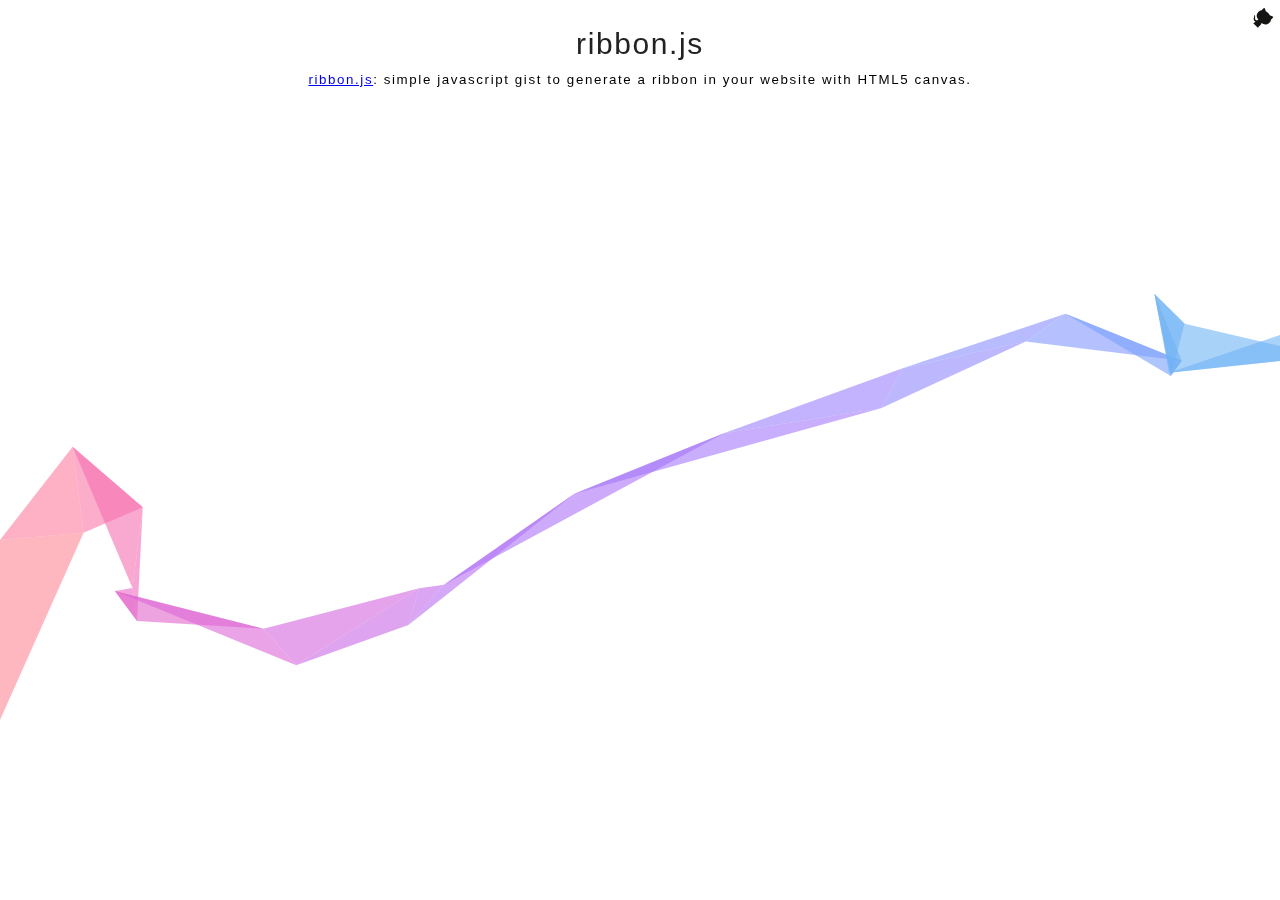
<file: plugins/ribbon.js/demo/index.html>
<!DOCTYPE html>
<html>

<head>
  <meta charset="utf-8">
  <meta http-equiv="X-UA-Compatible" content="IE=edge,chrome=1">
  <title>ribbon.js: Simple javascript gist to generate a ribbon in your website with HTML5 canvas.</title>
  <meta name="generator" content="hexo-theme-yilia-plus">
  <style type="text/css">
    * {
      font-family: Merriweather, Arial, sans-serif;
      letter-spacing: 0.1rem;
    }

    .content {
      text-align: center;
      padding: 10px 0px 20px;
    }

    .title {
      color: rgb(34, 34, 34);
      display: block;
      font-size: 30px;
      font-weight: 300;
      height: 32px;
      letter-spacing: 0.1rem;
      line-height: 52.5px;
      margin-bottom: 20px;
      margin-top: 0px;
      text-align: center;
    }

  </style>
</head>

<body>
  <div class="content">
    <h4 class="title">ribbon.js</h4>
    <small><a href="https://github.com/hustcc/ribbon.js" target="_blank" rel="noopener">ribbon.js</a>: simple javascript gist to generate a ribbon in
      your website with HTML5 canvas.</small>
  </div>

  <script async type="text/javascript" size="90" alpha="0.6" zIndex="0" src="../ribbon.min.js"></script>
  <a target="_blank" href="https://github.com/hustcc/ribbon.js" class="github-corner" aria-label="ribbon.js"><svg
      width="50" height="50" viewBox="0 0 250 250"
      style="z-index:9999;fill:#fff; color:#151513; position: absolute; top: 0; border: 0; right: 0;"
      aria-hidden="true">
      <path d="M0,0 L115,115 L130,115 L142,142 L250,250 L250,0 Z"></path>
      <path
        d="M128.3,109.0 C113.8,99.7 119.0,89.6 119.0,89.6 C122.0,82.7 120.5,78.6 120.5,78.6 C119.2,72.0 123.4,76.3 123.4,76.3 C127.3,80.9 125.5,87.3 125.5,87.3 C122.9,97.6 130.6,101.9 134.4,103.2"
        fill="currentColor" style="transform-origin: 130px 106px;" class="octo-arm"></path>
      <path
        d="M115.0,115.0 C114.9,115.1 118.7,116.5 119.8,115.4 L133.7,101.6 C136.9,99.2 139.9,98.4 142.2,98.6 C133.8,88.0 127.5,74.4 143.8,58.0 C148.5,53.4 154.0,51.2 159.7,51.0 C160.3,49.4 163.2,43.6 171.4,40.1 C171.4,40.1 176.1,42.5 178.8,56.2 C183.1,58.6 187.2,61.8 190.9,65.4 C194.5,69.0 197.7,73.2 200.1,77.6 C213.8,80.2 216.3,84.9 216.3,84.9 C212.7,93.1 206.9,96.0 205.4,96.6 C205.1,102.4 203.0,107.8 198.3,112.5 C181.9,128.9 168.3,122.5 157.7,114.1 C157.9,116.9 156.7,120.9 152.7,124.9 L141.0,136.5 C139.8,137.7 141.6,141.9 141.8,141.8 Z"
        fill="currentColor" class="octo-body"></path>
    </svg></a>
</body>

</html>
</file>
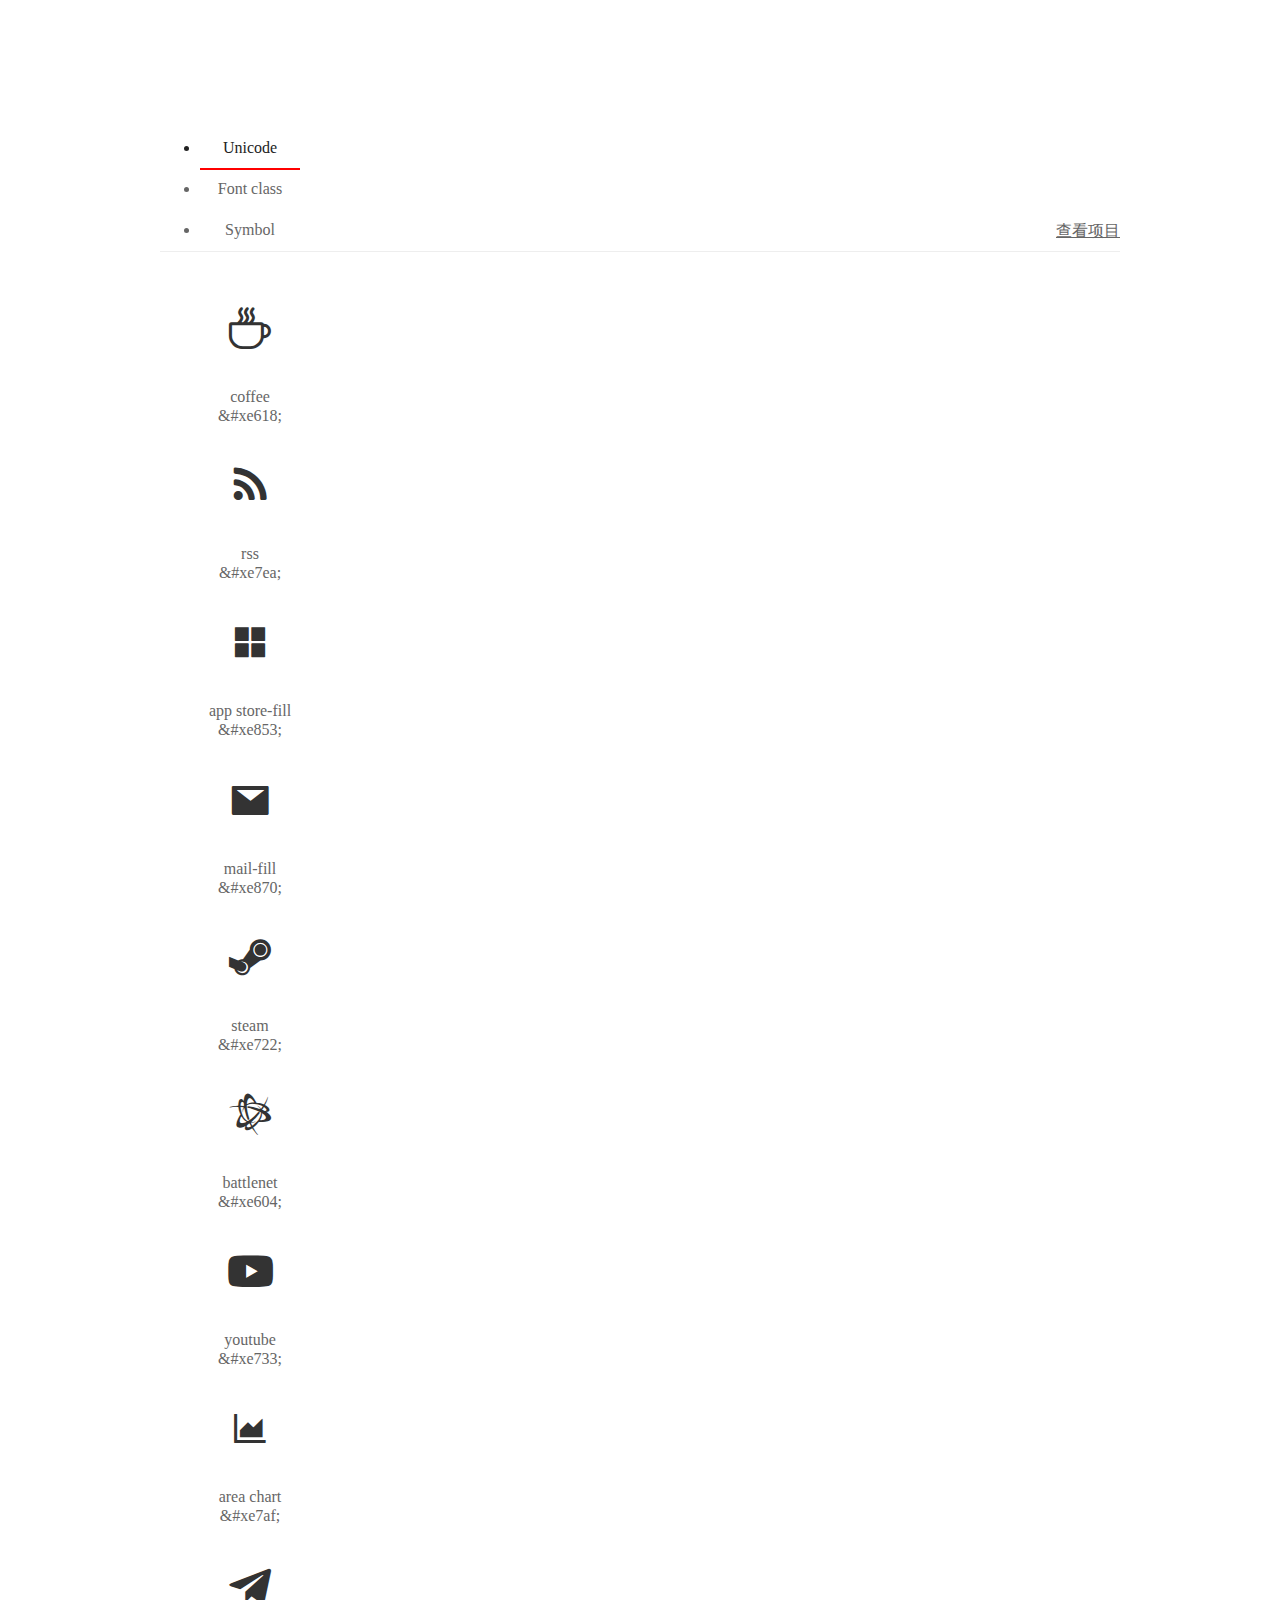
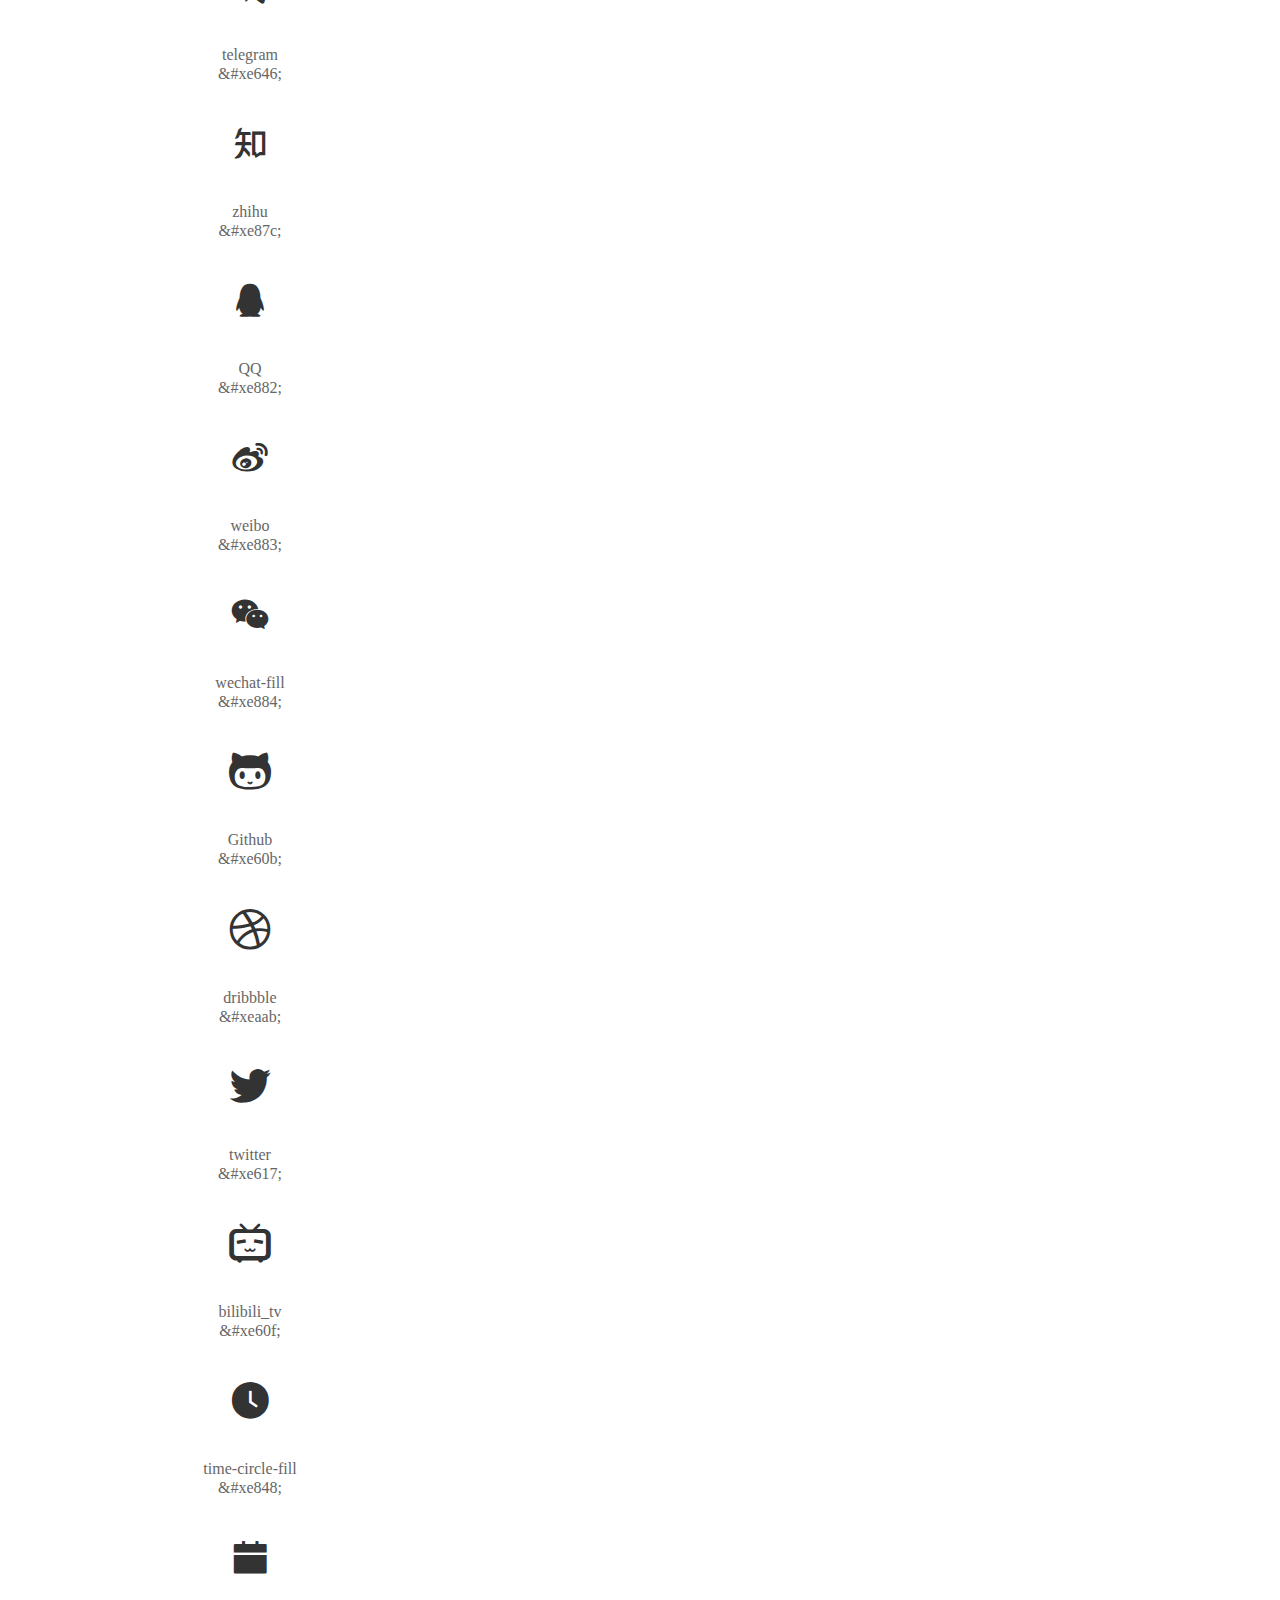
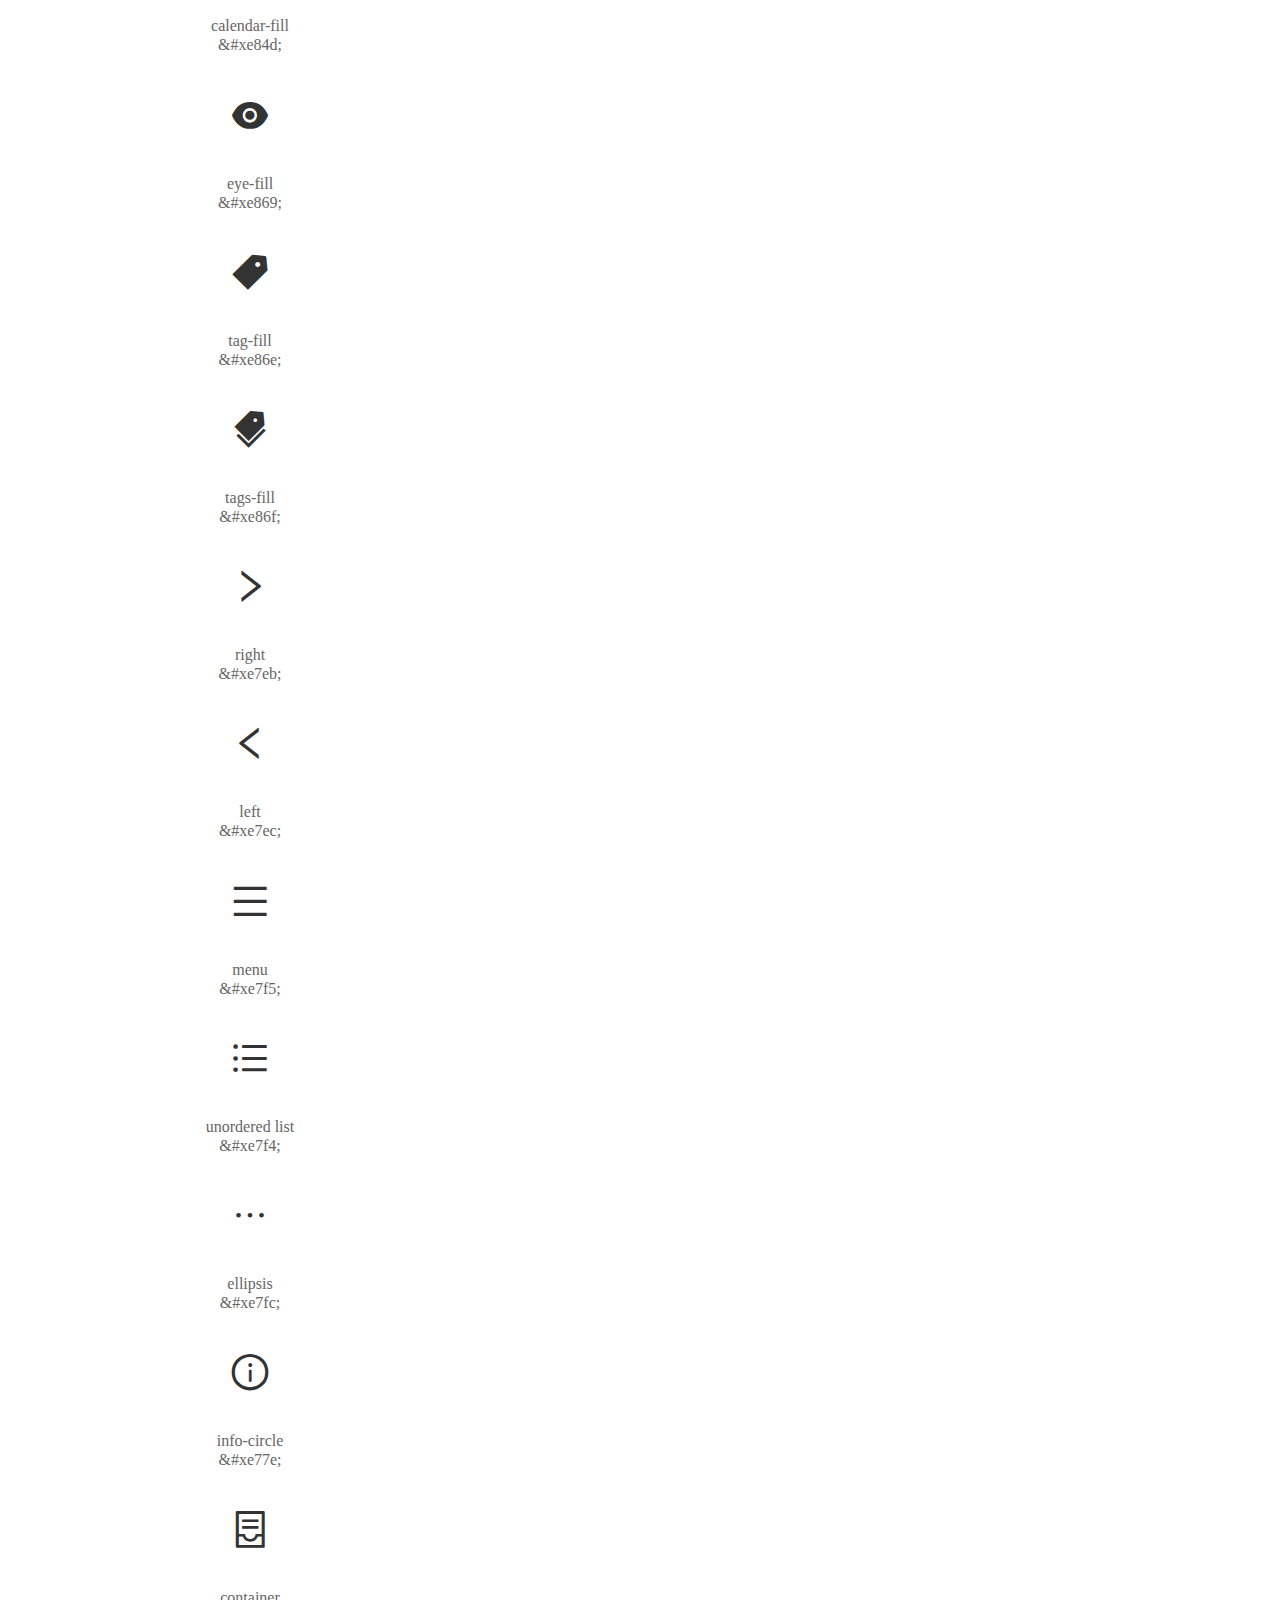
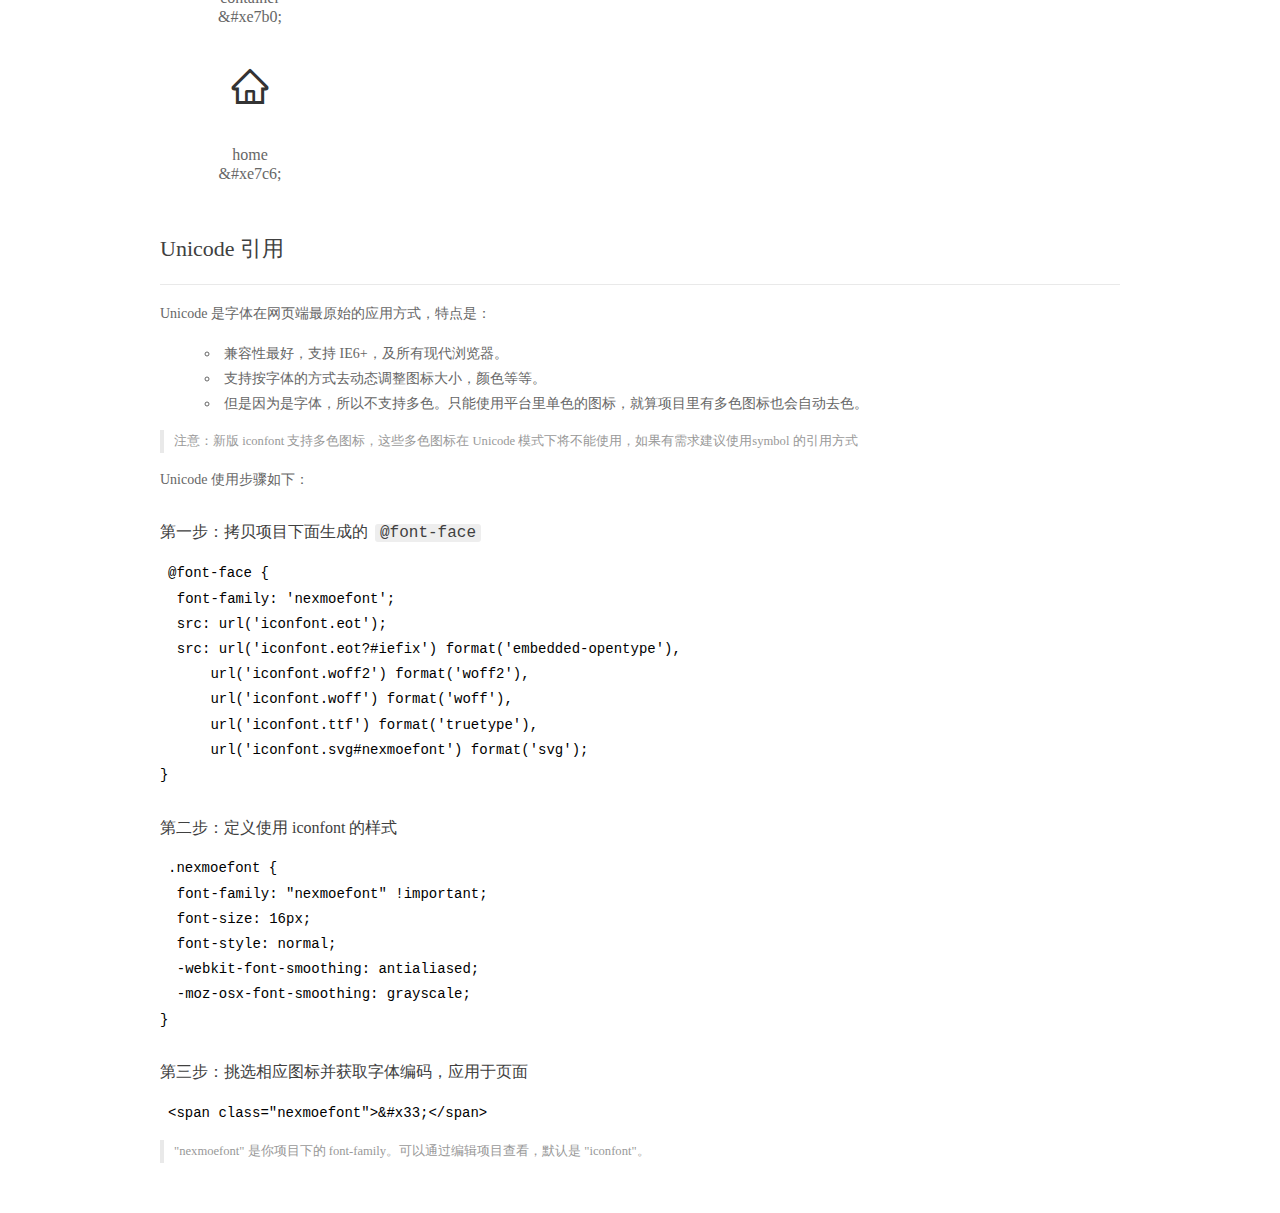
<file: lib/iconfont/demo_index.html>
<!DOCTYPE html>
<html>
<head>
  <meta charset="utf-8"/>
  <title>IconFont Demo</title>
  <meta name="generator" content="hexo-theme-yilia-plus">
  <link rel="shortcut icon" href="https://gtms04.alicdn.com/tps/i4/TB1_oz6GVXXXXaFXpXXJDFnIXXX-64-64.ico" type="image/x-icon"/>
  <link rel="stylesheet" href="https://g.alicdn.com/thx/cube/1.3.2/cube.min.css">
  <link rel="stylesheet" href="demo.css">
  <link rel="stylesheet" href="iconfont.css">
  <script src="iconfont.js"></script>
  <!-- jQuery -->
  <script src="https://a1.alicdn.com/oss/uploads/2018/12/26/7bfddb60-08e8-11e9-9b04-53e73bb6408b.js"></script>
  <!-- 代码高亮 -->
  <script src="https://a1.alicdn.com/oss/uploads/2018/12/26/a3f714d0-08e6-11e9-8a15-ebf944d7534c.js"></script>
</head>
<body>
  <div class="main">
    <h1 class="logo"><a href="https://www.iconfont.cn/" title="iconfont 首页" target="_blank">&#xe86b;</a></h1>
    <div class="nav-tabs">
      <ul id="tabs" class="dib-box">
        <li class="dib active"><span>Unicode</span></li>
        <li class="dib"><span>Font class</span></li>
        <li class="dib"><span>Symbol</span></li>
      </ul>
      
      <a href="https://www.iconfont.cn/manage/index?manage_type=myprojects&projectId=1038733" target="_blank" class="nav-more">查看项目</a>
      
    </div>
    <div class="tab-container">
      <div class="content unicode" style="display: block;">
          <ul class="icon_lists dib-box">
          
            <li class="dib">
              <span class="icon nexmoefont">&#xe618;</span>
                <div class="name">coffee</div>
                <div class="code-name">&amp;#xe618;</div>
              </li>
          
            <li class="dib">
              <span class="icon nexmoefont">&#xe7ea;</span>
                <div class="name">rss</div>
                <div class="code-name">&amp;#xe7ea;</div>
              </li>
          
            <li class="dib">
              <span class="icon nexmoefont">&#xe853;</span>
                <div class="name">app store-fill</div>
                <div class="code-name">&amp;#xe853;</div>
              </li>
          
            <li class="dib">
              <span class="icon nexmoefont">&#xe870;</span>
                <div class="name">mail-fill</div>
                <div class="code-name">&amp;#xe870;</div>
              </li>
          
            <li class="dib">
              <span class="icon nexmoefont">&#xe722;</span>
                <div class="name">steam</div>
                <div class="code-name">&amp;#xe722;</div>
              </li>
          
            <li class="dib">
              <span class="icon nexmoefont">&#xe604;</span>
                <div class="name">battlenet</div>
                <div class="code-name">&amp;#xe604;</div>
              </li>
          
            <li class="dib">
              <span class="icon nexmoefont">&#xe733;</span>
                <div class="name">youtube</div>
                <div class="code-name">&amp;#xe733;</div>
              </li>
          
            <li class="dib">
              <span class="icon nexmoefont">&#xe7af;</span>
                <div class="name">area chart</div>
                <div class="code-name">&amp;#xe7af;</div>
              </li>
          
            <li class="dib">
              <span class="icon nexmoefont">&#xe646;</span>
                <div class="name">telegram</div>
                <div class="code-name">&amp;#xe646;</div>
              </li>
          
            <li class="dib">
              <span class="icon nexmoefont">&#xe87c;</span>
                <div class="name">zhihu</div>
                <div class="code-name">&amp;#xe87c;</div>
              </li>
          
            <li class="dib">
              <span class="icon nexmoefont">&#xe882;</span>
                <div class="name">QQ</div>
                <div class="code-name">&amp;#xe882;</div>
              </li>
          
            <li class="dib">
              <span class="icon nexmoefont">&#xe883;</span>
                <div class="name">weibo</div>
                <div class="code-name">&amp;#xe883;</div>
              </li>
          
            <li class="dib">
              <span class="icon nexmoefont">&#xe884;</span>
                <div class="name">wechat-fill</div>
                <div class="code-name">&amp;#xe884;</div>
              </li>
          
            <li class="dib">
              <span class="icon nexmoefont">&#xe60b;</span>
                <div class="name">Github</div>
                <div class="code-name">&amp;#xe60b;</div>
              </li>
          
            <li class="dib">
              <span class="icon nexmoefont">&#xeaab;</span>
                <div class="name">dribbble</div>
                <div class="code-name">&amp;#xeaab;</div>
              </li>
          
            <li class="dib">
              <span class="icon nexmoefont">&#xe617;</span>
                <div class="name">twitter</div>
                <div class="code-name">&amp;#xe617;</div>
              </li>
          
            <li class="dib">
              <span class="icon nexmoefont">&#xe60f;</span>
                <div class="name">bilibili_tv</div>
                <div class="code-name">&amp;#xe60f;</div>
              </li>
          
            <li class="dib">
              <span class="icon nexmoefont">&#xe848;</span>
                <div class="name">time-circle-fill</div>
                <div class="code-name">&amp;#xe848;</div>
              </li>
          
            <li class="dib">
              <span class="icon nexmoefont">&#xe84d;</span>
                <div class="name">calendar-fill</div>
                <div class="code-name">&amp;#xe84d;</div>
              </li>
          
            <li class="dib">
              <span class="icon nexmoefont">&#xe869;</span>
                <div class="name">eye-fill</div>
                <div class="code-name">&amp;#xe869;</div>
              </li>
          
            <li class="dib">
              <span class="icon nexmoefont">&#xe86e;</span>
                <div class="name">tag-fill</div>
                <div class="code-name">&amp;#xe86e;</div>
              </li>
          
            <li class="dib">
              <span class="icon nexmoefont">&#xe86f;</span>
                <div class="name">tags-fill</div>
                <div class="code-name">&amp;#xe86f;</div>
              </li>
          
            <li class="dib">
              <span class="icon nexmoefont">&#xe7eb;</span>
                <div class="name">right</div>
                <div class="code-name">&amp;#xe7eb;</div>
              </li>
          
            <li class="dib">
              <span class="icon nexmoefont">&#xe7ec;</span>
                <div class="name">left</div>
                <div class="code-name">&amp;#xe7ec;</div>
              </li>
          
            <li class="dib">
              <span class="icon nexmoefont">&#xe7f5;</span>
                <div class="name">menu</div>
                <div class="code-name">&amp;#xe7f5;</div>
              </li>
          
            <li class="dib">
              <span class="icon nexmoefont">&#xe7f4;</span>
                <div class="name">unordered list</div>
                <div class="code-name">&amp;#xe7f4;</div>
              </li>
          
            <li class="dib">
              <span class="icon nexmoefont">&#xe7fc;</span>
                <div class="name">ellipsis</div>
                <div class="code-name">&amp;#xe7fc;</div>
              </li>
          
            <li class="dib">
              <span class="icon nexmoefont">&#xe77e;</span>
                <div class="name">info-circle</div>
                <div class="code-name">&amp;#xe77e;</div>
              </li>
          
            <li class="dib">
              <span class="icon nexmoefont">&#xe7b0;</span>
                <div class="name">container</div>
                <div class="code-name">&amp;#xe7b0;</div>
              </li>
          
            <li class="dib">
              <span class="icon nexmoefont">&#xe7c6;</span>
                <div class="name">home</div>
                <div class="code-name">&amp;#xe7c6;</div>
              </li>
          
          </ul>
          <div class="article markdown">
          <h2 id="unicode-">Unicode 引用</h2>
          <hr>

          <p>Unicode 是字体在网页端最原始的应用方式，特点是：</p>
          <ul>
            <li>兼容性最好，支持 IE6+，及所有现代浏览器。</li>
            <li>支持按字体的方式去动态调整图标大小，颜色等等。</li>
            <li>但是因为是字体，所以不支持多色。只能使用平台里单色的图标，就算项目里有多色图标也会自动去色。</li>
          </ul>
          <blockquote>
            <p>注意：新版 iconfont 支持多色图标，这些多色图标在 Unicode 模式下将不能使用，如果有需求建议使用symbol 的引用方式</p>
          </blockquote>
          <p>Unicode 使用步骤如下：</p>
          <h3 id="-font-face">第一步：拷贝项目下面生成的 <code>@font-face</code></h3>
<pre><code class="language-css"
>@font-face {
  font-family: 'nexmoefont';
  src: url('iconfont.eot');
  src: url('iconfont.eot?#iefix') format('embedded-opentype'),
      url('iconfont.woff2') format('woff2'),
      url('iconfont.woff') format('woff'),
      url('iconfont.ttf') format('truetype'),
      url('iconfont.svg#nexmoefont') format('svg');
}
</code></pre>
          <h3 id="-iconfont-">第二步：定义使用 iconfont 的样式</h3>
<pre><code class="language-css"
>.nexmoefont {
  font-family: "nexmoefont" !important;
  font-size: 16px;
  font-style: normal;
  -webkit-font-smoothing: antialiased;
  -moz-osx-font-smoothing: grayscale;
}
</code></pre>
          <h3 id="-">第三步：挑选相应图标并获取字体编码，应用于页面</h3>
<pre>
<code class="language-html"
>&lt;span class="nexmoefont"&gt;&amp;#x33;&lt;/span&gt;
</code></pre>
          <blockquote>
            <p>"nexmoefont" 是你项目下的 font-family。可以通过编辑项目查看，默认是 "iconfont"。</p>
          </blockquote>
          </div>
      </div>
      <div class="content font-class">
        <ul class="icon_lists dib-box">
          
          <li class="dib">
            <span class="icon nexmoefont icon-coffee"></span>
            <div class="name">
              coffee
            </div>
            <div class="code-name">.icon-coffee
            </div>
          </li>
          
          <li class="dib">
            <span class="icon nexmoefont icon-rss"></span>
            <div class="name">
              rss
            </div>
            <div class="code-name">.icon-rss
            </div>
          </li>
          
          <li class="dib">
            <span class="icon nexmoefont icon-appstore-fill"></span>
            <div class="name">
              app store-fill
            </div>
            <div class="code-name">.icon-appstore-fill
            </div>
          </li>
          
          <li class="dib">
            <span class="icon nexmoefont icon-mail-fill"></span>
            <div class="name">
              mail-fill
            </div>
            <div class="code-name">.icon-mail-fill
            </div>
          </li>
          
          <li class="dib">
            <span class="icon nexmoefont icon-steam"></span>
            <div class="name">
              steam
            </div>
            <div class="code-name">.icon-steam
            </div>
          </li>
          
          <li class="dib">
            <span class="icon nexmoefont icon-battlenet"></span>
            <div class="name">
              battlenet
            </div>
            <div class="code-name">.icon-battlenet
            </div>
          </li>
          
          <li class="dib">
            <span class="icon nexmoefont icon-youtube"></span>
            <div class="name">
              youtube
            </div>
            <div class="code-name">.icon-youtube
            </div>
          </li>
          
          <li class="dib">
            <span class="icon nexmoefont icon-areachart"></span>
            <div class="name">
              area chart
            </div>
            <div class="code-name">.icon-areachart
            </div>
          </li>
          
          <li class="dib">
            <span class="icon nexmoefont icon-telegram"></span>
            <div class="name">
              telegram
            </div>
            <div class="code-name">.icon-telegram
            </div>
          </li>
          
          <li class="dib">
            <span class="icon nexmoefont icon-zhihu"></span>
            <div class="name">
              zhihu
            </div>
            <div class="code-name">.icon-zhihu
            </div>
          </li>
          
          <li class="dib">
            <span class="icon nexmoefont icon-QQ"></span>
            <div class="name">
              QQ
            </div>
            <div class="code-name">.icon-QQ
            </div>
          </li>
          
          <li class="dib">
            <span class="icon nexmoefont icon-weibo"></span>
            <div class="name">
              weibo
            </div>
            <div class="code-name">.icon-weibo
            </div>
          </li>
          
          <li class="dib">
            <span class="icon nexmoefont icon-wechat-fill"></span>
            <div class="name">
              wechat-fill
            </div>
            <div class="code-name">.icon-wechat-fill
            </div>
          </li>
          
          <li class="dib">
            <span class="icon nexmoefont icon-github"></span>
            <div class="name">
              Github
            </div>
            <div class="code-name">.icon-github
            </div>
          </li>
          
          <li class="dib">
            <span class="icon nexmoefont icon-dribbble"></span>
            <div class="name">
              dribbble
            </div>
            <div class="code-name">.icon-dribbble
            </div>
          </li>
          
          <li class="dib">
            <span class="icon nexmoefont icon-twitter"></span>
            <div class="name">
              twitter
            </div>
            <div class="code-name">.icon-twitter
            </div>
          </li>
          
          <li class="dib">
            <span class="icon nexmoefont icon-bilibili"></span>
            <div class="name">
              bilibili_tv
            </div>
            <div class="code-name">.icon-bilibili
            </div>
          </li>
          
          <li class="dib">
            <span class="icon nexmoefont icon-time-circle-fill"></span>
            <div class="name">
              time-circle-fill
            </div>
            <div class="code-name">.icon-time-circle-fill
            </div>
          </li>
          
          <li class="dib">
            <span class="icon nexmoefont icon-calendar-fill"></span>
            <div class="name">
              calendar-fill
            </div>
            <div class="code-name">.icon-calendar-fill
            </div>
          </li>
          
          <li class="dib">
            <span class="icon nexmoefont icon-eye-fill"></span>
            <div class="name">
              eye-fill
            </div>
            <div class="code-name">.icon-eye-fill
            </div>
          </li>
          
          <li class="dib">
            <span class="icon nexmoefont icon-tag-fill"></span>
            <div class="name">
              tag-fill
            </div>
            <div class="code-name">.icon-tag-fill
            </div>
          </li>
          
          <li class="dib">
            <span class="icon nexmoefont icon-tags-fill"></span>
            <div class="name">
              tags-fill
            </div>
            <div class="code-name">.icon-tags-fill
            </div>
          </li>
          
          <li class="dib">
            <span class="icon nexmoefont icon-right"></span>
            <div class="name">
              right
            </div>
            <div class="code-name">.icon-right
            </div>
          </li>
          
          <li class="dib">
            <span class="icon nexmoefont icon-left"></span>
            <div class="name">
              left
            </div>
            <div class="code-name">.icon-left
            </div>
          </li>
          
          <li class="dib">
            <span class="icon nexmoefont icon-menu"></span>
            <div class="name">
              menu
            </div>
            <div class="code-name">.icon-menu
            </div>
          </li>
          
          <li class="dib">
            <span class="icon nexmoefont icon-unorderedlist"></span>
            <div class="name">
              unordered list
            </div>
            <div class="code-name">.icon-unorderedlist
            </div>
          </li>
          
          <li class="dib">
            <span class="icon nexmoefont icon-ellipsis"></span>
            <div class="name">
              ellipsis
            </div>
            <div class="code-name">.icon-ellipsis
            </div>
          </li>
          
          <li class="dib">
            <span class="icon nexmoefont icon-info-circle"></span>
            <div class="name">
              info-circle
            </div>
            <div class="code-name">.icon-info-circle
            </div>
          </li>
          
          <li class="dib">
            <span class="icon nexmoefont icon-container"></span>
            <div class="name">
              container
            </div>
            <div class="code-name">.icon-container
            </div>
          </li>
          
          <li class="dib">
            <span class="icon nexmoefont icon-home"></span>
            <div class="name">
              home
            </div>
            <div class="code-name">.icon-home
            </div>
          </li>
          
        </ul>
        <div class="article markdown">
        <h2 id="font-class-">font-class 引用</h2>
        <hr>

        <p>font-class 是 Unicode 使用方式的一种变种，主要是解决 Unicode 书写不直观，语意不明确的问题。</p>
        <p>与 Unicode 使用方式相比，具有如下特点：</p>
        <ul>
          <li>兼容性良好，支持 IE8+，及所有现代浏览器。</li>
          <li>相比于 Unicode 语意明确，书写更直观。可以很容易分辨这个 icon 是什么。</li>
          <li>因为使用 class 来定义图标，所以当要替换图标时，只需要修改 class 里面的 Unicode 引用。</li>
          <li>不过因为本质上还是使用的字体，所以多色图标还是不支持的。</li>
        </ul>
        <p>使用步骤如下：</p>
        <h3 id="-fontclass-">第一步：引入项目下面生成的 fontclass 代码：</h3>
<pre><code class="language-html">&lt;link rel="stylesheet" href="./iconfont.css"&gt;
</code></pre>
        <h3 id="-">第二步：挑选相应图标并获取类名，应用于页面：</h3>
<pre><code class="language-html">&lt;span class="nexmoefont icon-xxx"&gt;&lt;/span&gt;
</code></pre>
        <blockquote>
          <p>"
            nexmoefont" 是你项目下的 font-family。可以通过编辑项目查看，默认是 "iconfont"。</p>
        </blockquote>
      </div>
      </div>
      <div class="content symbol">
          <ul class="icon_lists dib-box">
          
            <li class="dib">
                <svg class="icon svg-icon" aria-hidden="true">
                  <use xlink:href="#icon-coffee"></use>
                </svg>
                <div class="name">coffee</div>
                <div class="code-name">#icon-coffee</div>
            </li>
          
            <li class="dib">
                <svg class="icon svg-icon" aria-hidden="true">
                  <use xlink:href="#icon-rss"></use>
                </svg>
                <div class="name">rss</div>
                <div class="code-name">#icon-rss</div>
            </li>
          
            <li class="dib">
                <svg class="icon svg-icon" aria-hidden="true">
                  <use xlink:href="#icon-appstore-fill"></use>
                </svg>
                <div class="name">app store-fill</div>
                <div class="code-name">#icon-appstore-fill</div>
            </li>
          
            <li class="dib">
                <svg class="icon svg-icon" aria-hidden="true">
                  <use xlink:href="#icon-mail-fill"></use>
                </svg>
                <div class="name">mail-fill</div>
                <div class="code-name">#icon-mail-fill</div>
            </li>
          
            <li class="dib">
                <svg class="icon svg-icon" aria-hidden="true">
                  <use xlink:href="#icon-steam"></use>
                </svg>
                <div class="name">steam</div>
                <div class="code-name">#icon-steam</div>
            </li>
          
            <li class="dib">
                <svg class="icon svg-icon" aria-hidden="true">
                  <use xlink:href="#icon-battlenet"></use>
                </svg>
                <div class="name">battlenet</div>
                <div class="code-name">#icon-battlenet</div>
            </li>
          
            <li class="dib">
                <svg class="icon svg-icon" aria-hidden="true">
                  <use xlink:href="#icon-youtube"></use>
                </svg>
                <div class="name">youtube</div>
                <div class="code-name">#icon-youtube</div>
            </li>
          
            <li class="dib">
                <svg class="icon svg-icon" aria-hidden="true">
                  <use xlink:href="#icon-areachart"></use>
                </svg>
                <div class="name">area chart</div>
                <div class="code-name">#icon-areachart</div>
            </li>
          
            <li class="dib">
                <svg class="icon svg-icon" aria-hidden="true">
                  <use xlink:href="#icon-telegram"></use>
                </svg>
                <div class="name">telegram</div>
                <div class="code-name">#icon-telegram</div>
            </li>
          
            <li class="dib">
                <svg class="icon svg-icon" aria-hidden="true">
                  <use xlink:href="#icon-zhihu"></use>
                </svg>
                <div class="name">zhihu</div>
                <div class="code-name">#icon-zhihu</div>
            </li>
          
            <li class="dib">
                <svg class="icon svg-icon" aria-hidden="true">
                  <use xlink:href="#icon-QQ"></use>
                </svg>
                <div class="name">QQ</div>
                <div class="code-name">#icon-QQ</div>
            </li>
          
            <li class="dib">
                <svg class="icon svg-icon" aria-hidden="true">
                  <use xlink:href="#icon-weibo"></use>
                </svg>
                <div class="name">weibo</div>
                <div class="code-name">#icon-weibo</div>
            </li>
          
            <li class="dib">
                <svg class="icon svg-icon" aria-hidden="true">
                  <use xlink:href="#icon-wechat-fill"></use>
                </svg>
                <div class="name">wechat-fill</div>
                <div class="code-name">#icon-wechat-fill</div>
            </li>
          
            <li class="dib">
                <svg class="icon svg-icon" aria-hidden="true">
                  <use xlink:href="#icon-github"></use>
                </svg>
                <div class="name">Github</div>
                <div class="code-name">#icon-github</div>
            </li>
          
            <li class="dib">
                <svg class="icon svg-icon" aria-hidden="true">
                  <use xlink:href="#icon-dribbble"></use>
                </svg>
                <div class="name">dribbble</div>
                <div class="code-name">#icon-dribbble</div>
            </li>
          
            <li class="dib">
                <svg class="icon svg-icon" aria-hidden="true">
                  <use xlink:href="#icon-twitter"></use>
                </svg>
                <div class="name">twitter</div>
                <div class="code-name">#icon-twitter</div>
            </li>
          
            <li class="dib">
                <svg class="icon svg-icon" aria-hidden="true">
                  <use xlink:href="#icon-bilibili"></use>
                </svg>
                <div class="name">bilibili_tv</div>
                <div class="code-name">#icon-bilibili</div>
            </li>
          
            <li class="dib">
                <svg class="icon svg-icon" aria-hidden="true">
                  <use xlink:href="#icon-time-circle-fill"></use>
                </svg>
                <div class="name">time-circle-fill</div>
                <div class="code-name">#icon-time-circle-fill</div>
            </li>
          
            <li class="dib">
                <svg class="icon svg-icon" aria-hidden="true">
                  <use xlink:href="#icon-calendar-fill"></use>
                </svg>
                <div class="name">calendar-fill</div>
                <div class="code-name">#icon-calendar-fill</div>
            </li>
          
            <li class="dib">
                <svg class="icon svg-icon" aria-hidden="true">
                  <use xlink:href="#icon-eye-fill"></use>
                </svg>
                <div class="name">eye-fill</div>
                <div class="code-name">#icon-eye-fill</div>
            </li>
          
            <li class="dib">
                <svg class="icon svg-icon" aria-hidden="true">
                  <use xlink:href="#icon-tag-fill"></use>
                </svg>
                <div class="name">tag-fill</div>
                <div class="code-name">#icon-tag-fill</div>
            </li>
          
            <li class="dib">
                <svg class="icon svg-icon" aria-hidden="true">
                  <use xlink:href="#icon-tags-fill"></use>
                </svg>
                <div class="name">tags-fill</div>
                <div class="code-name">#icon-tags-fill</div>
            </li>
          
            <li class="dib">
                <svg class="icon svg-icon" aria-hidden="true">
                  <use xlink:href="#icon-right"></use>
                </svg>
                <div class="name">right</div>
                <div class="code-name">#icon-right</div>
            </li>
          
            <li class="dib">
                <svg class="icon svg-icon" aria-hidden="true">
                  <use xlink:href="#icon-left"></use>
                </svg>
                <div class="name">left</div>
                <div class="code-name">#icon-left</div>
            </li>
          
            <li class="dib">
                <svg class="icon svg-icon" aria-hidden="true">
                  <use xlink:href="#icon-menu"></use>
                </svg>
                <div class="name">menu</div>
                <div class="code-name">#icon-menu</div>
            </li>
          
            <li class="dib">
                <svg class="icon svg-icon" aria-hidden="true">
                  <use xlink:href="#icon-unorderedlist"></use>
                </svg>
                <div class="name">unordered list</div>
                <div class="code-name">#icon-unorderedlist</div>
            </li>
          
            <li class="dib">
                <svg class="icon svg-icon" aria-hidden="true">
                  <use xlink:href="#icon-ellipsis"></use>
                </svg>
                <div class="name">ellipsis</div>
                <div class="code-name">#icon-ellipsis</div>
            </li>
          
            <li class="dib">
                <svg class="icon svg-icon" aria-hidden="true">
                  <use xlink:href="#icon-info-circle"></use>
                </svg>
                <div class="name">info-circle</div>
                <div class="code-name">#icon-info-circle</div>
            </li>
          
            <li class="dib">
                <svg class="icon svg-icon" aria-hidden="true">
                  <use xlink:href="#icon-container"></use>
                </svg>
                <div class="name">container</div>
                <div class="code-name">#icon-container</div>
            </li>
          
            <li class="dib">
                <svg class="icon svg-icon" aria-hidden="true">
                  <use xlink:href="#icon-home"></use>
                </svg>
                <div class="name">home</div>
                <div class="code-name">#icon-home</div>
            </li>
          
          </ul>
          <div class="article markdown">
          <h2 id="symbol-">Symbol 引用</h2>
          <hr>

          <p>这是一种全新的使用方式，应该说这才是未来的主流，也是平台目前推荐的用法。相关介绍可以参考这篇<a href="">文章</a>
            这种用法其实是做了一个 SVG 的集合，与另外两种相比具有如下特点：</p>
          <ul>
            <li>支持多色图标了，不再受单色限制。</li>
            <li>通过一些技巧，支持像字体那样，通过 <code>font-size</code>, <code>color</code> 来调整样式。</li>
            <li>兼容性较差，支持 IE9+，及现代浏览器。</li>
            <li>浏览器渲染 SVG 的性能一般，还不如 png。</li>
          </ul>
          <p>使用步骤如下：</p>
          <h3 id="-symbol-">第一步：引入项目下面生成的 symbol 代码：</h3>
<pre><code class="language-html">&lt;script src="./iconfont.js"&gt;&lt;/script&gt;
</code></pre>
          <h3 id="-css-">第二步：加入通用 CSS 代码（引入一次就行）：</h3>
<pre><code class="language-html">&lt;style&gt;
.icon {
  width: 1em;
  height: 1em;
  vertical-align: -0.15em;
  fill: currentColor;
  overflow: hidden;
}
&lt;/style&gt;
</code></pre>
          <h3 id="-">第三步：挑选相应图标并获取类名，应用于页面：</h3>
<pre><code class="language-html">&lt;svg class="icon" aria-hidden="true"&gt;
  &lt;use xlink:href="#icon-xxx"&gt;&lt;/use&gt;
&lt;/svg&gt;
</code></pre>
          </div>
      </div>

    </div>
  </div>
  <script>
  $(document).ready(function () {
      $('.tab-container .content:first').show()

      $('#tabs li').click(function (e) {
        var tabContent = $('.tab-container .content')
        var index = $(this).index()

        if ($(this).hasClass('active')) {
          return
        } else {
          $('#tabs li').removeClass('active')
          $(this).addClass('active')

          tabContent.hide().eq(index).fadeIn()
        }
      })
    })
  </script>
</body>
</html>
</file>
<file: lib/iconfont/demo.css>
/* Logo 字体 */
@font-face {
  font-family: "iconfont logo";
  src: url('https://at.alicdn.com/t/font_985780_km7mi63cihi.eot?t=1545807318834');
  src: url('https://at.alicdn.com/t/font_985780_km7mi63cihi.eot?t=1545807318834#iefix') format('embedded-opentype'),
    url('https://at.alicdn.com/t/font_985780_km7mi63cihi.woff?t=1545807318834') format('woff'),
    url('https://at.alicdn.com/t/font_985780_km7mi63cihi.ttf?t=1545807318834') format('truetype'),
    url('https://at.alicdn.com/t/font_985780_km7mi63cihi.svg?t=1545807318834#iconfont') format('svg');
}

.logo {
  font-family: "iconfont logo";
  font-size: 160px;
  font-style: normal;
  -webkit-font-smoothing: antialiased;
  -moz-osx-font-smoothing: grayscale;
}

/* tabs */
.nav-tabs {
  position: relative;
}

.nav-tabs .nav-more {
  position: absolute;
  right: 0;
  bottom: 0;
  height: 42px;
  line-height: 42px;
  color: #666;
}

#tabs {
  border-bottom: 1px solid #eee;
}

#tabs li {
  cursor: pointer;
  width: 100px;
  height: 40px;
  line-height: 40px;
  text-align: center;
  font-size: 16px;
  border-bottom: 2px solid transparent;
  position: relative;
  z-index: 1;
  margin-bottom: -1px;
  color: #666;
}


#tabs .active {
  border-bottom-color: #f00;
  color: #222;
}

.tab-container .content {
  display: none;
}

/* 页面布局 */
.main {
  padding: 30px 100px;
  width: 960px;
  margin: 0 auto;
}

.main .logo {
  color: #333;
  text-align: left;
  margin-bottom: 30px;
  line-height: 1;
  height: 110px;
  margin-top: -50px;
  overflow: hidden;
  *zoom: 1;
}

.main .logo a {
  font-size: 160px;
  color: #333;
}

.helps {
  margin-top: 40px;
}

.helps pre {
  padding: 20px;
  margin: 10px 0;
  border: solid 1px #e7e1cd;
  background-color: #fffdef;
  overflow: auto;
}

.icon_lists {
  width: 100% !important;
  overflow: hidden;
  *zoom: 1;
}

.icon_lists li {
  width: 100px;
  margin-bottom: 10px;
  margin-right: 20px;
  text-align: center;
  list-style: none !important;
  cursor: default;
}

.icon_lists li .code-name {
  line-height: 1.2;
}

.icon_lists .icon {
  display: block;
  height: 100px;
  line-height: 100px;
  font-size: 42px;
  margin: 10px auto;
  color: #333;
  -webkit-transition: font-size 0.25s linear, width 0.25s linear;
  -moz-transition: font-size 0.25s linear, width 0.25s linear;
  transition: font-size 0.25s linear, width 0.25s linear;
}

.icon_lists .icon:hover {
  font-size: 100px;
}

.icon_lists .svg-icon {
  /* 通过设置 font-size 来改变图标大小 */
  width: 1em;
  /* 图标和文字相邻时，垂直对齐 */
  vertical-align: -0.15em;
  /* 通过设置 color 来改变 SVG 的颜色/fill */
  fill: currentColor;
  /* path 和 stroke 溢出 viewBox 部分在 IE 下会显示
      normalize.css 中也包含这行 */
  overflow: hidden;
}

.icon_lists li .name,
.icon_lists li .code-name {
  color: #666;
}

/* markdown 样式 */
.markdown {
  color: #666;
  font-size: 14px;
  line-height: 1.8;
}

.highlight {
  line-height: 1.5;
}

.markdown img {
  vertical-align: middle;
  max-width: 100%;
}

.markdown h1 {
  color: #404040;
  font-weight: 500;
  line-height: 40px;
  margin-bottom: 24px;
}

.markdown h2,
.markdown h3,
.markdown h4,
.markdown h5,
.markdown h6 {
  color: #404040;
  margin: 1.6em 0 0.6em 0;
  font-weight: 500;
  clear: both;
}

.markdown h1 {
  font-size: 28px;
}

.markdown h2 {
  font-size: 22px;
}

.markdown h3 {
  font-size: 16px;
}

.markdown h4 {
  font-size: 14px;
}

.markdown h5 {
  font-size: 12px;
}

.markdown h6 {
  font-size: 12px;
}

.markdown hr {
  height: 1px;
  border: 0;
  background: #e9e9e9;
  margin: 16px 0;
  clear: both;
}

.markdown p {
  margin: 1em 0;
}

.markdown>p,
.markdown>blockquote,
.markdown>.highlight,
.markdown>ol,
.markdown>ul {
  width: 80%;
}

.markdown ul>li {
  list-style: circle;
}

.markdown>ul li,
.markdown blockquote ul>li {
  margin-left: 20px;
  padding-left: 4px;
}

.markdown>ul li p,
.markdown>ol li p {
  margin: 0.6em 0;
}

.markdown ol>li {
  list-style: decimal;
}

.markdown>ol li,
.markdown blockquote ol>li {
  margin-left: 20px;
  padding-left: 4px;
}

.markdown code {
  margin: 0 3px;
  padding: 0 5px;
  background: #eee;
  border-radius: 3px;
}

.markdown strong,
.markdown b {
  font-weight: 600;
}

.markdown>table {
  border-collapse: collapse;
  border-spacing: 0px;
  empty-cells: show;
  border: 1px solid #e9e9e9;
  width: 95%;
  margin-bottom: 24px;
}

.markdown>table th {
  white-space: nowrap;
  color: #333;
  font-weight: 600;
}

.markdown>table th,
.markdown>table td {
  border: 1px solid #e9e9e9;
  padding: 8px 16px;
  text-align: left;
}

.markdown>table th {
  background: #F7F7F7;
}

.markdown blockquote {
  font-size: 90%;
  color: #999;
  border-left: 4px solid #e9e9e9;
  padding-left: 0.8em;
  margin: 1em 0;
}

.markdown blockquote p {
  margin: 0;
}

.markdown .anchor {
  opacity: 0;
  transition: opacity 0.3s ease;
  margin-left: 8px;
}

.markdown .waiting {
  color: #ccc;
}

.markdown h1:hover .anchor,
.markdown h2:hover .anchor,
.markdown h3:hover .anchor,
.markdown h4:hover .anchor,
.markdown h5:hover .anchor,
.markdown h6:hover .anchor {
  opacity: 1;
  display: inline-block;
}

.markdown>br,
.markdown>p>br {
  clear: both;
}


.hljs {
  display: block;
  background: white;
  padding: 0.5em;
  color: #333333;
  overflow-x: auto;
}

.hljs-comment,
.hljs-meta {
  color: #969896;
}

.hljs-string,
.hljs-variable,
.hljs-template-variable,
.hljs-strong,
.hljs-emphasis,
.hljs-quote {
  color: #df5000;
}

.hljs-keyword,
.hljs-selector-tag,
.hljs-type {
  color: #a71d5d;
}

.hljs-literal,
.hljs-symbol,
.hljs-bullet,
.hljs-attribute {
  color: #0086b3;
}

.hljs-section,
.hljs-name {
  color: #63a35c;
}

.hljs-tag {
  color: #333333;
}

.hljs-title,
.hljs-attr,
.hljs-selector-id,
.hljs-selector-class,
.hljs-selector-attr,
.hljs-selector-pseudo {
  color: #795da3;
}

.hljs-addition {
  color: #55a532;
  background-color: #eaffea;
}

.hljs-deletion {
  color: #bd2c00;
  background-color: #ffecec;
}

.hljs-link {
  text-decoration: underline;
}

/* 代码高亮 */
/* PrismJS 1.15.0
https://prismjs.com/download.html#themes=prism&languages=markup+css+clike+javascript */
/**
 * prism.js default theme for JavaScript, CSS and HTML
 * Based on dabblet (http://dabblet.com)
 * @author Lea Verou
 */
code[class*="language-"],
pre[class*="language-"] {
  color: black;
  background: none;
  text-shadow: 0 1px white;
  font-family: Consolas, Monaco, 'Andale Mono', 'Ubuntu Mono', monospace;
  text-align: left;
  white-space: pre;
  word-spacing: normal;
  word-break: normal;
  word-wrap: normal;
  line-height: 1.5;

  -moz-tab-size: 4;
  -o-tab-size: 4;
  tab-size: 4;

  -webkit-hyphens: none;
  -moz-hyphens: none;
  -ms-hyphens: none;
  hyphens: none;
}

pre[class*="language-"]::-moz-selection,
pre[class*="language-"] ::-moz-selection,
code[class*="language-"]::-moz-selection,
code[class*="language-"] ::-moz-selection {
  text-shadow: none;
  background: #b3d4fc;
}

pre[class*="language-"]::selection,
pre[class*="language-"] ::selection,
code[class*="language-"]::selection,
code[class*="language-"] ::selection {
  text-shadow: none;
  background: #b3d4fc;
}

@media print {

  code[class*="language-"],
  pre[class*="language-"] {
    text-shadow: none;
  }
}

/* Code blocks */
pre[class*="language-"] {
  padding: 1em;
  margin: .5em 0;
  overflow: auto;
}

:not(pre)>code[class*="language-"],
pre[class*="language-"] {
  background: #f5f2f0;
}

/* Inline code */
:not(pre)>code[class*="language-"] {
  padding: .1em;
  border-radius: .3em;
  white-space: normal;
}

.token.comment,
.token.prolog,
.token.doctype,
.token.cdata {
  color: slategray;
}

.token.punctuation {
  color: #999;
}

.namespace {
  opacity: .7;
}

.token.property,
.token.tag,
.token.boolean,
.token.number,
.token.constant,
.token.symbol,
.token.deleted {
  color: #905;
}

.token.selector,
.token.attr-name,
.token.string,
.token.char,
.token.builtin,
.token.inserted {
  color: #690;
}

.token.operator,
.token.entity,
.token.url,
.language-css .token.string,
.style .token.string {
  color: #9a6e3a;
  background: hsla(0, 0%, 100%, .5);
}

.token.atrule,
.token.attr-value,
.token.keyword {
  color: #07a;
}

.token.function,
.token.class-name {
  color: #DD4A68;
}

.token.regex,
.token.important,
.token.variable {
  color: #e90;
}

.token.important,
.token.bold {
  font-weight: bold;
}

.token.italic {
  font-style: italic;
}

.token.entity {
  cursor: help;
}
</file>
<file: lib/iconfont/iconfont.css>
@font-face {font-family: "nexmoefont";
  src: url('iconfont.eot?t=1586226001807'); /* IE9 */
  src: url('iconfont.eot?t=1586226001807#iefix') format('embedded-opentype'), /* IE6-IE8 */
  url('[data-uri]') format('woff2'),
  url('iconfont.woff?t=1586226001807') format('woff'),
  url('iconfont.ttf?t=1586226001807') format('truetype'), /* chrome, firefox, opera, Safari, Android, iOS 4.2+ */
  url('iconfont.svg?t=1586226001807#nexmoefont') format('svg'); /* iOS 4.1- */
}

.nexmoefont {
  font-family: "nexmoefont" !important;
  font-size: 16px;
  font-style: normal;
  -webkit-font-smoothing: antialiased;
  -moz-osx-font-smoothing: grayscale;
}

.icon-coffee:before {
  content: "\e618";
}

.icon-rss:before {
  content: "\e7ea";
}

.icon-appstore-fill:before {
  content: "\e853";
}

.icon-mail-fill:before {
  content: "\e870";
}

.icon-steam:before {
  content: "\e722";
}

.icon-battlenet:before {
  content: "\e604";
}

.icon-youtube:before {
  content: "\e733";
}

.icon-areachart:before {
  content: "\e7af";
}

.icon-telegram:before {
  content: "\e646";
}

.icon-zhihu:before {
  content: "\e87c";
}

.icon-QQ:before {
  content: "\e882";
}

.icon-weibo:before {
  content: "\e883";
}

.icon-wechat-fill:before {
  content: "\e884";
}

.icon-github:before {
  content: "\e60b";
}

.icon-dribbble:before {
  content: "\eaab";
}

.icon-twitter:before {
  content: "\e617";
}

.icon-bilibili:before {
  content: "\e60f";
}

.icon-time-circle-fill:before {
  content: "\e848";
}

.icon-calendar-fill:before {
  content: "\e84d";
}

.icon-eye-fill:before {
  content: "\e869";
}

.icon-tag-fill:before {
  content: "\e86e";
}

.icon-tags-fill:before {
  content: "\e86f";
}

.icon-right:before {
  content: "\e7eb";
}

.icon-left:before {
  content: "\e7ec";
}

.icon-menu:before {
  content: "\e7f5";
}

.icon-unorderedlist:before {
  content: "\e7f4";
}

.icon-ellipsis:before {
  content: "\e7fc";
}

.icon-info-circle:before {
  content: "\e77e";
}

.icon-container:before {
  content: "\e7b0";
}

.icon-home:before {
  content: "\e7c6";
}
</file>
